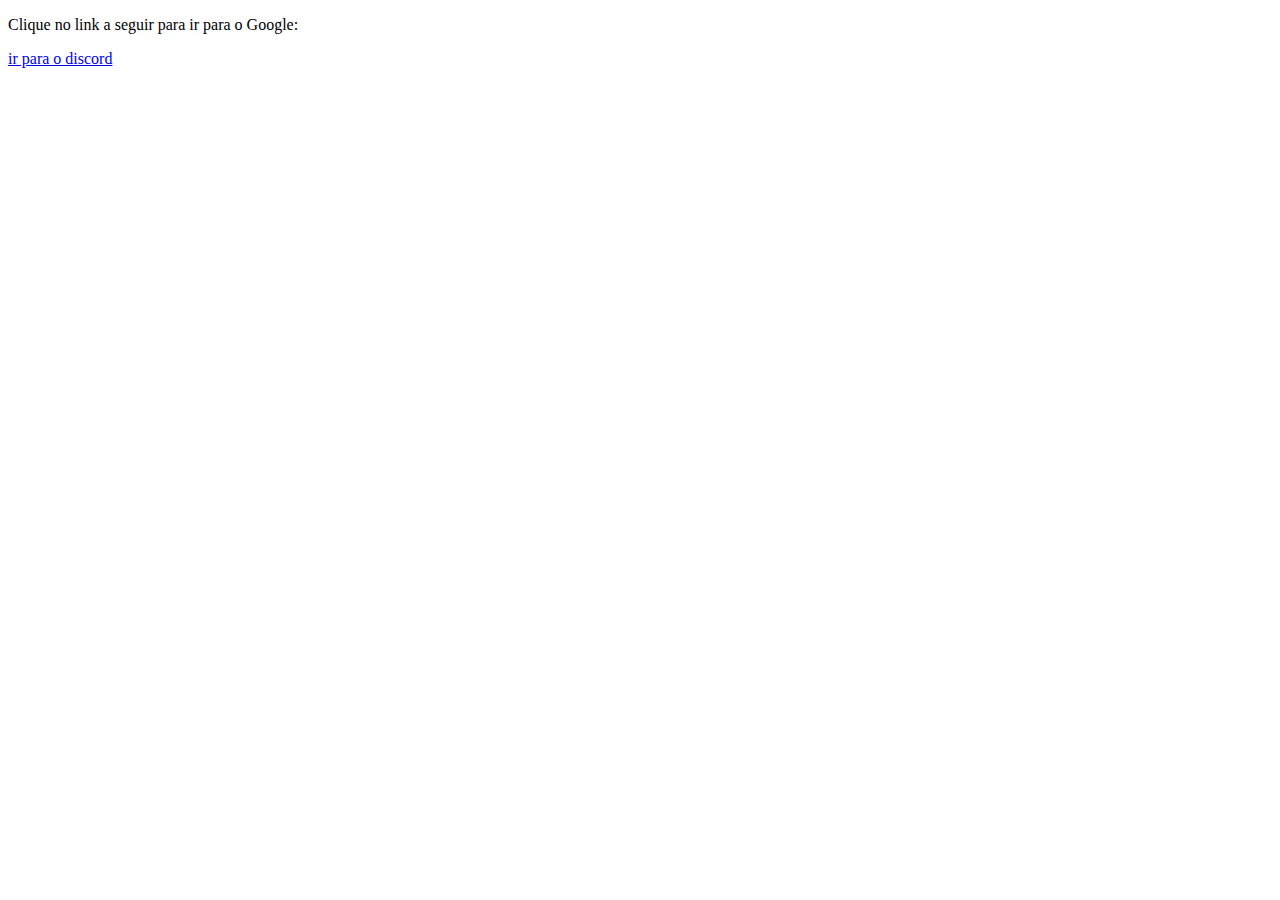
<file: TESTE DISCORD.html>
<!DOCTYPE html>
<html>

<head>
    <title>Exemplo de Link</title>
</head>

<body>
    <p>Clique no link a seguir para ir para o Google:</p>
    <a href="https://discord.gg/xJUEPdk4">ir para o discord</a>
</body>

</html>
</file>
